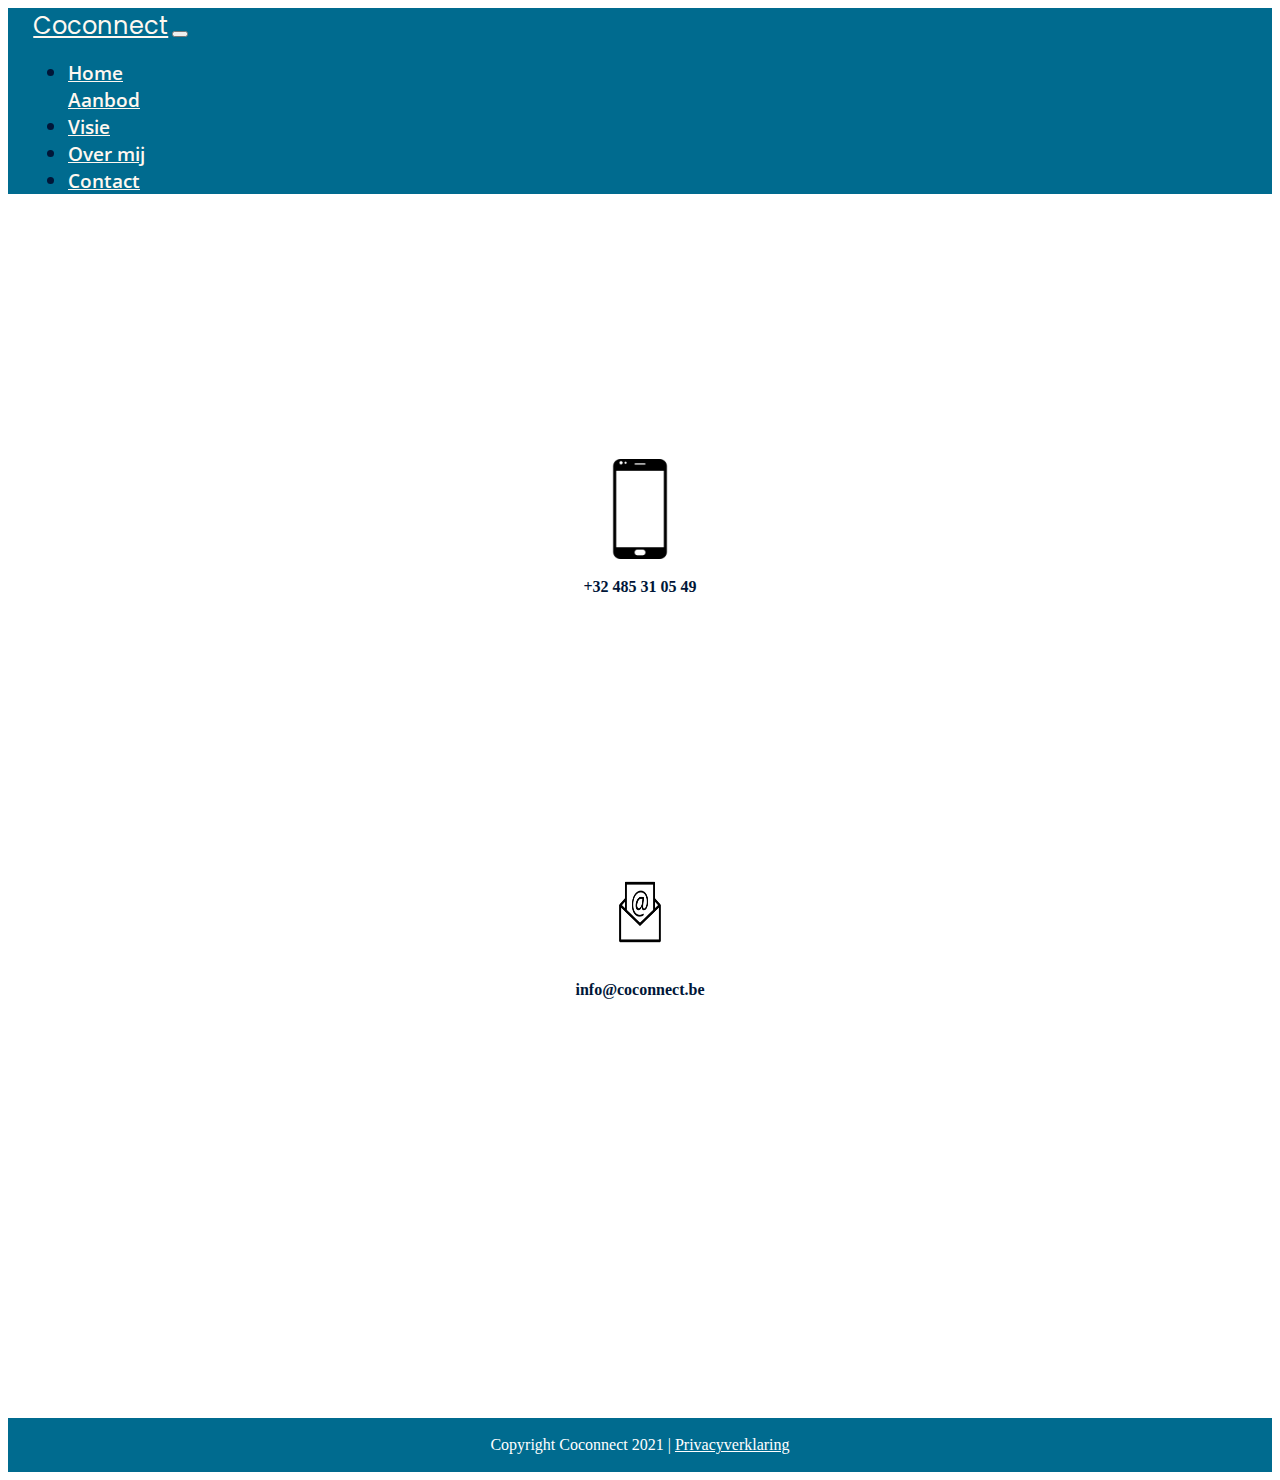
<file: contact.html>
<!doctype html>
<html lang="en">

<head>
    <!-- Required meta tags -->
    <meta charset="utf-8">
    <meta name="viewport" content="width=device-width, initial-scale=1">
    <link rel="preconnect" href="https://fonts.googleapis.com">
    <link rel="preconnect" href="https://fonts.gstatic.com" crossorigin>
    <link rel='shortcut icon' type='image/x-icon' href='images/favicon.ico'/>
    <link
        href="https://fonts.googleapis.com/css2?family=Open+Sans:wght@400;600&family=Poppins:wght@400;600;700&display=swap"
        rel="stylesheet">
    <!-- Bootstrap CSS -->
    <link href="https://cdn.jsdelivr.net/npm/bootstrap@5.0.2/dist/css/bootstrap.min.css" rel="stylesheet"
        integrity="sha384-EVSTQN3/azprG1Anm3QDgpJLIm9Nao0Yz1ztcQTwFspd3yD65VohhpuuCOmLASjC" crossorigin="anonymous">
    <link rel="stylesheet" href="css/styles.css" />
    <title>Coconnect</title>
</head>

<body class="contact-body">
    <nav class="navbar navbar-light navbar-expand-lg nav" id="navbar">
        <!--<a class="navbar-brand" href="#"><img alt="Coconnect" src="images/logo.png" class="logo" /></a>-->
        <a class="navbar-brand" id="coconnect-brand" href="#">Coconnect</a>
        <button class="navbar-toggler" type="button" data-bs-toggle="collapse" data-bs-target="#navbarSupportedContent"
            aria-controls="navbarSupportedContent" aria-expanded="false" aria-label="Toggle navigation">
            <span class="navbar-toggler-icon"></span>
        </button>
        <div class="collapse navbar-collapse" id="navbarSupportedContent">
            <ul class="navbar-nav ms-auto">
                <li class="nav-item"><a class="nav-link" href="index.html">Home</a></li>
                <!-- Make the "aanbod" element a dropdown-->
                <div class="nav-item dropdown">
                    <a class="nav-link dropdown-toggle" href="#" id="navbarDropdown" role="button"
                        data-bs-toggle="dropdown" aria-haspopup="true" aria-expanded="false">
                        Aanbod
                    </a>
                    <div class="dropdown-menu" id="dropdown-menu" aria-labelledby="navbarDropdown">
                        <a class="dropdown-item" href="EMDR.html">EMDR</a>
                        <a class="dropdown-item" href="stress.html">Stress/burnout coaching</a>
                        <a class="dropdown-item" href="gebeurtenis.html">Opvang bij ingrijpende gebeurtenissen</a>
                        <a class="dropdown-item" href="relatietherapie.html">Relatietherapie</a>
                    </div>
                </div>
                <li class="nav-item"><a class="nav-link" href="visie.html">Visie</a></li>
                <li class="nav-item"><a class="nav-link" href="over-mij.html">Over mij</a></li>
                <li class="nav-item"><a class="nav-link" href="contact.html">Contact</a></li>
            </ul>
        </div>
    </nav>

    <div class="container-fluid contact x-contact">
        <div class="row x-contact">
            <div class="col-lg-6 main-col">
                <div class="row contact-row">
                    <div class="col-6 contact-section">
                        <img class="contact-icon" alt="" src="images/65680.png">
                        <h4><span class="rev phone"> </span></h4>
                    </div>
                    <div class="col-6 contact-section">
                        <img class="contact-icon" alt="" src="images/Mail-icon-by-ahlangraphic-11-580x386-removebg-preview.png">
                        <h4><span class="rev email">o</span></h4>
                    </div>
                </div>
            </div>
            <div class="col-lg-6 main-col">
                <iframe id="map" src="https://www.google.com/maps/embed?pb=!1m18!1m12!1m3!1d2516.8249856478283!2d4.95942151571409!3d50.88994947953846!2m3!1f0!2f0!3f0!3m2!1i1024!2i768!4f13.1!3m3!1m2!1s0x47c16a66ec8e09e3%3A0xc38cf82c1e9fbf02!2sDorpsstraat%2078%2C%203381%20Glabbeek!5e0!3m2!1snl!2sbe!4v1606561008570!5m2!1snl!2sbe" width="600" height="450" frameborder="0" style="border:0;" allowfullscreen="" aria-hidden="false" tabindex="0" controls=""></iframe>
            </div>
        </div>
    </div>

    <footer>
        <p class="text">
            Copyright Coconnect 2021 | <a id="privacy" href="Privacyverklaring.pdf">Privacyverklaring</a>
        </p>
    </footer>

    <script src="https://cdn.jsdelivr.net/npm/bootstrap@5.0.2/dist/js/bootstrap.bundle.min.js"
        integrity="sha384-MrcW6ZMFYlzcLA8Nl+NtUVF0sA7MsXsP1UyJoMp4YLEuNSfAP+JcXn/tWtIaxVXM"
        crossorigin="anonymous"></script>
</body>

</html>
</file>
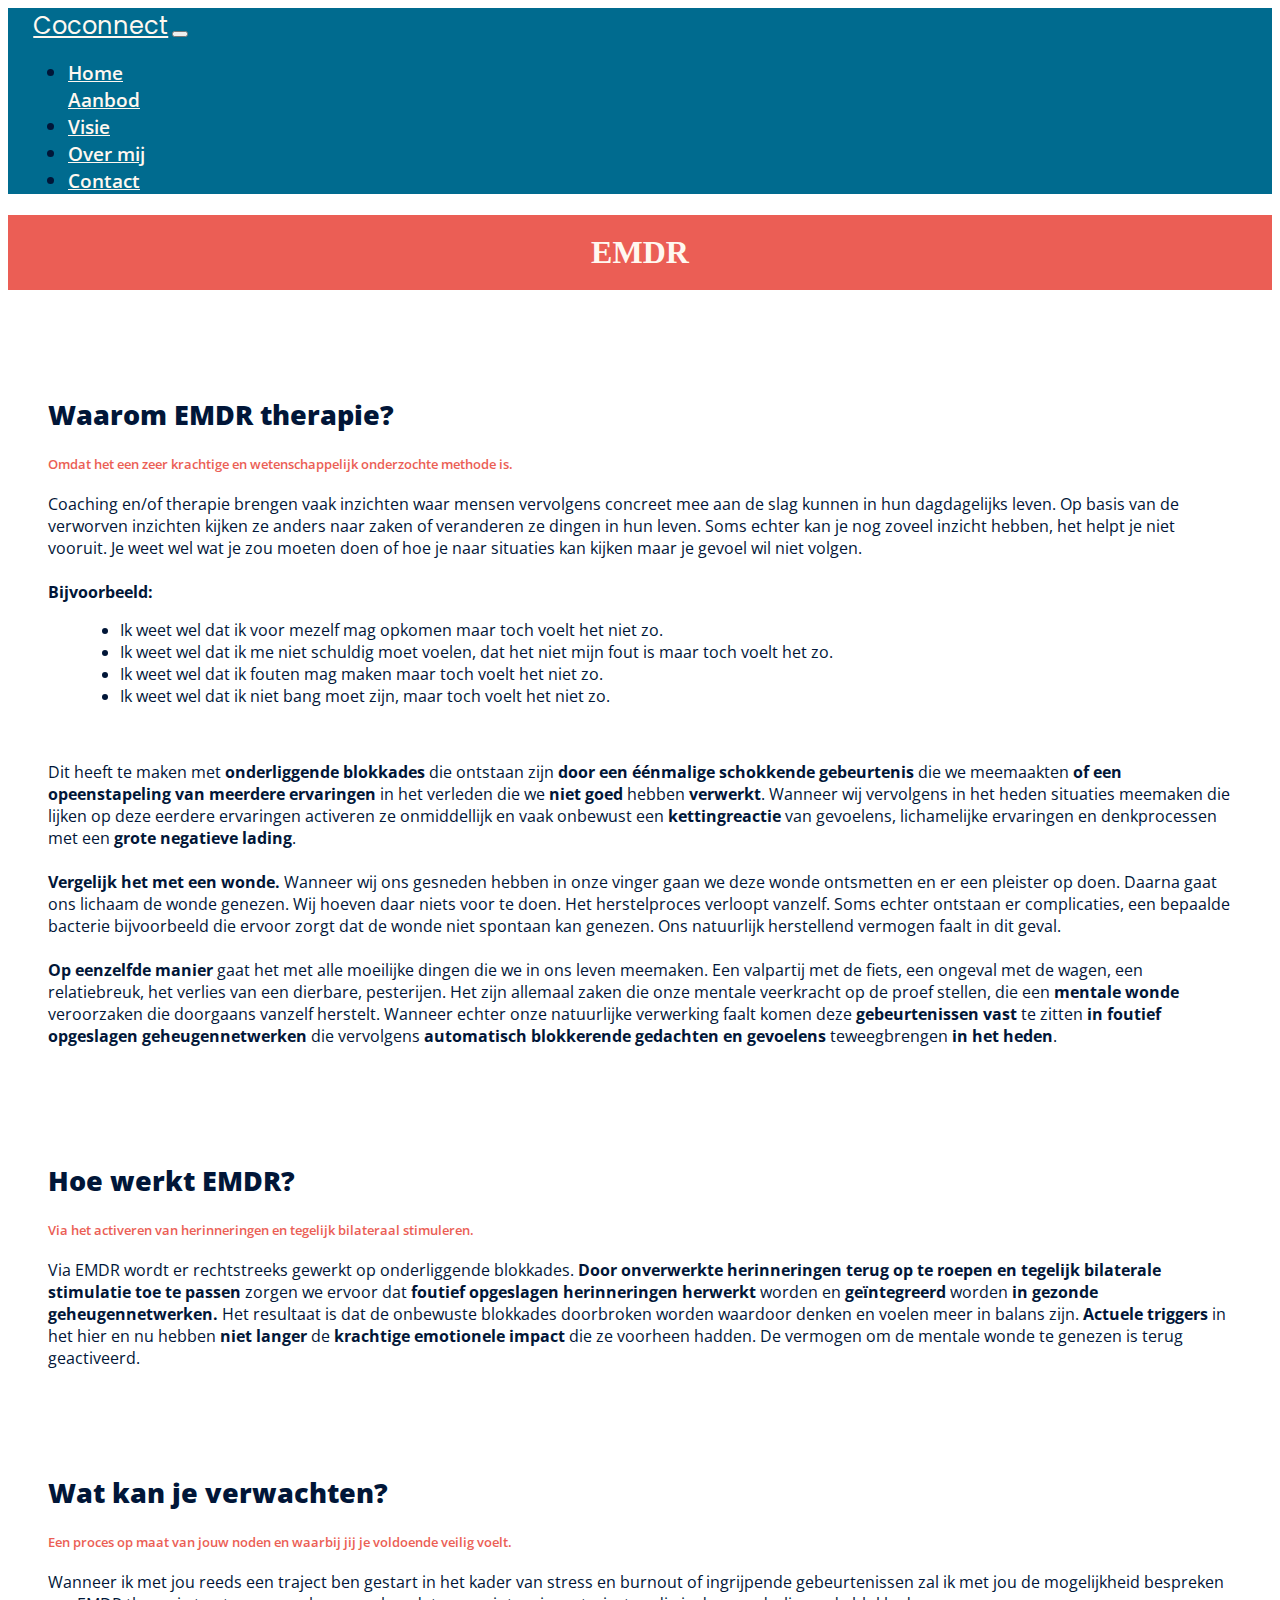
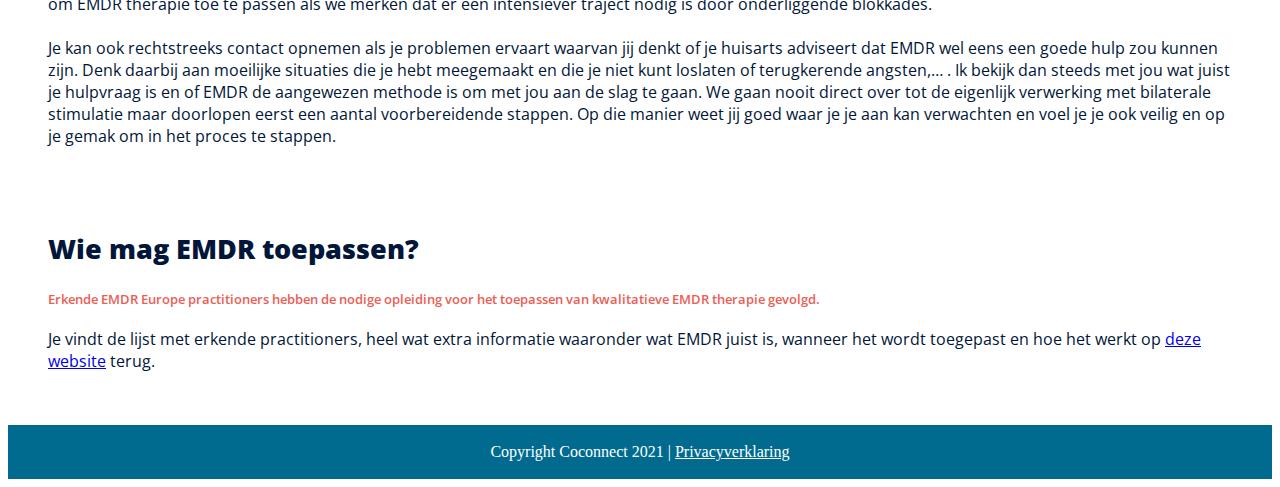
<file: EMDR.html>
<!DOCTYPE html>
<html lang="en">

<head>
    <!-- Required meta tags -->
    <meta charset="utf-8" />
    <meta name="viewport" content="width=device-width, initial-scale=1" />
    <link rel="preconnect" href="https://fonts.googleapis.com" />
    <link rel="preconnect" href="https://fonts.gstatic.com" crossorigin />
    <link rel='shortcut icon' type='image/x-icon' href='images/favicon.ico' />
    <link
        href="https://fonts.googleapis.com/css2?family=Open+Sans:wght@400;600&family=Poppins:wght@400;600;700&display=swap"
        rel="stylesheet" />
    <!-- Bootstrap CSS -->
    <link href="https://cdn.jsdelivr.net/npm/bootstrap@5.0.2/dist/css/bootstrap.min.css" rel="stylesheet"
        integrity="sha384-EVSTQN3/azprG1Anm3QDgpJLIm9Nao0Yz1ztcQTwFspd3yD65VohhpuuCOmLASjC" crossorigin="anonymous" />
    <link rel="stylesheet" href="css/styles.css" />
    <title>Coconnect</title>
</head>

<body class="contact-body">
    <nav class="navbar navbar-light navbar-expand-lg nav" id="navbar">
        <!--<a class="navbar-brand" href="#"><img alt="Coconnect" src="images/logo.png" class="logo" /></a>-->
        <a class="navbar-brand" id="coconnect-brand" href="#">Coconnect</a>
        <button class="navbar-toggler" type="button" data-bs-toggle="collapse" data-bs-target="#navbarSupportedContent"
            aria-controls="navbarSupportedContent" aria-expanded="false" aria-label="Toggle navigation">
            <span class="navbar-toggler-icon"></span>
        </button>
        <div class="collapse navbar-collapse" id="navbarSupportedContent">
            <ul class="navbar-nav ms-auto">
                <li class="nav-item"><a class="nav-link" href="index.html">Home</a></li>
                <!-- Make the "aanbod" element a dropdown-->
                <div class="nav-item dropdown">
                    <a  class="nav-link dropdown-toggle" href="#" id="navbarDropdown" role="button"
                        data-bs-toggle="dropdown" aria-haspopup="true" aria-expanded="false">
                        Aanbod
                    </a>
                    <div class="dropdown-menu" id="dropdown-menu" aria-labelledby="navbarDropdown">
                        <a class="dropdown-item" href="EMDR.html">EMDR</a>
                        <a class="dropdown-item" href="stress.html">Stress/burnout coaching</a>
                        <a class="dropdown-item" href="gebeurtenis.html">Opvang bij ingrijpende gebeurtenissen</a>
                        <a class="dropdown-item" href="relatietherapie.html">Relatietherapie</a>
                    </div>
                </div>
                <li class="nav-item"><a class="nav-link" href="visie.html">Visie</a></li>
                <li class="nav-item"><a class="nav-link" href="over-mij.html">Over mij</a></li>
                <li class="nav-item"><a class="nav-link" href="contact.html">Contact</a></li>
            </ul>
        </div>
    </nav>

    <h1 class="header-special">EMDR</h1>

    <div class="container-fluid">
        <div class="row">
            <div class="col-md-6 main-relatietherapie">
                <h2><strong>Waarom EMDR therapie?</strong></h2>
                <h5>
                    Omdat het een zeer krachtige en wetenschappelijk onderzochte methode is.
                </h5>
                <p>
                    Coaching en/of therapie brengen vaak inzichten waar mensen vervolgens concreet mee aan de slag
                    kunnen in hun dagdagelijks leven. Op basis van de verworven inzichten kijken ze anders naar zaken of
                    veranderen ze dingen in hun leven. Soms echter kan je nog zoveel inzicht hebben, het helpt je niet
                    vooruit. Je weet wel wat je zou moeten doen of hoe je naar situaties kan kijken maar je gevoel wil
                    niet volgen.<br><br>
                    <b>Bijvoorbeeld:</b><br>
                <ul>
                    <li>Ik weet wel dat ik voor mezelf mag opkomen maar toch voelt het niet zo.<br></li>
                    <li>Ik weet wel dat ik me niet schuldig moet voelen, dat het niet mijn fout is maar toch voelt het
                        zo.<br></li>
                    <li>Ik weet wel dat ik fouten mag maken maar toch voelt het niet zo.<br></li>
                    <li>Ik weet wel dat ik niet bang moet zijn, maar toch voelt het niet zo.<br></li>
                </ul>
                </p>
                <br>
                <p>
                    Dit heeft te maken met <b>onderliggende blokkades</b> die ontstaan zijn <b>door een éénmalige
                        schokkende
                        gebeurtenis</b> die we meemaakten <b>of een opeenstapeling van meerdere ervaringen</b> in het
                    verleden die we <b>niet
                        goed</b> hebben <b>verwerkt</b>. Wanneer wij vervolgens in het heden situaties meemaken die
                    lijken op deze eerdere
                    ervaringen activeren ze onmiddellijk en vaak onbewust een <b>kettingreactie</b> van gevoelens,
                    lichamelijke
                    ervaringen en denkprocessen met een <b>grote negatieve lading</b>.<br><br>
                    <b>Vergelijk het met een wonde.</b> Wanneer wij ons gesneden hebben in onze vinger gaan we deze
                    wonde
                    ontsmetten en er een pleister op doen. Daarna gaat ons lichaam de wonde genezen. Wij hoeven daar
                    niets
                    voor te doen. Het herstelproces verloopt vanzelf. Soms echter ontstaan er complicaties, een bepaalde
                    bacterie bijvoorbeeld die ervoor zorgt dat de wonde niet spontaan kan genezen. Ons natuurlijk
                    herstellend vermogen faalt in dit geval.<br><br>
                    <b>Op eenzelfde manier</b> gaat het met alle moeilijke dingen die we in ons leven meemaken. Een
                    valpartij met
                    de fiets, een ongeval met de wagen, een relatiebreuk, het verlies van een dierbare, pesterijen. Het
                    zijn
                    allemaal zaken die onze mentale veerkracht op de proef stellen, die een <b>mentale wonde</b>
                    veroorzaken die
                    doorgaans vanzelf herstelt. Wanneer echter onze natuurlijke verwerking faalt komen deze
                    <b>gebeurtenissen
                        vast</b> te zitten <b>in foutief opgeslagen geheugennetwerken</b> die vervolgens <b>automatisch
                        blokkerende gedachten
                        en gevoelens</b> teweegbrengen <b>in het heden</b>.

                </p>
            </div>

            <div class="col-md-6 main-relatietherapie">
                <h2><strong>Hoe werkt EMDR?</strong></h2>
                <h5>Via het activeren van herinneringen en tegelijk bilateraal stimuleren.</h5>
                <p>
                    Via EMDR wordt er rechtstreeks gewerkt op onderliggende blokkades. <b>Door onverwerkte herinneringen
                        terug op te roepen en tegelijk bilaterale stimulatie toe te passen</b> zorgen we ervoor dat
                    <b>foutief
                        opgeslagen herinneringen herwerkt</b> worden en <b>geïntegreerd</b> worden <b>in gezonde
                        geheugennetwerken.</b> Het
                    resultaat is dat de onbewuste blokkades doorbroken worden waardoor denken en voelen meer in balans
                    zijn. <b>Actuele triggers</b> in het hier en nu hebben <b>niet langer</b> de <b>krachtige emotionele
                        impact</b> die ze
                    voorheen hadden. De vermogen om de mentale wonde te genezen is terug geactiveerd.
                </p>
                <br><br><br>
                <h2><strong>Wat kan je verwachten?</strong></h2>
                <h5>Een proces op maat van jouw noden en waarbij jij je voldoende veilig voelt.</h5>
                <p>
                    Wanneer ik met jou reeds een traject ben gestart in het kader van stress en burnout of ingrijpende
                    gebeurtenissen zal ik met jou de mogelijkheid bespreken om EMDR therapie toe te passen als we merken
                    dat er een intensiever traject nodig is door onderliggende blokkades.<br><br>
                    Je kan ook rechtstreeks contact opnemen als je problemen ervaart waarvan jij denkt of je huisarts
                    adviseert dat EMDR wel eens een goede hulp zou kunnen zijn. Denk daarbij aan moeilijke situaties die
                    je hebt meegemaakt en die je niet kunt loslaten of terugkerende angsten,… . Ik bekijk dan steeds met
                    jou wat juist je hulpvraag is en of EMDR de aangewezen methode is om met jou aan de slag te gaan. We
                    gaan nooit direct over tot de eigenlijk verwerking met bilaterale stimulatie maar doorlopen eerst
                    een aantal voorbereidende stappen. Op die manier weet jij goed waar je je aan kan verwachten en voel
                    je je ook veilig en op je gemak om in het proces te stappen.

                </p><br><br>
                <h2><strong>Wie mag EMDR toepassen?</strong></h2>
                <h5>
                    Erkende EMDR Europe practitioners hebben de nodige opleiding voor het toepassen van kwalitatieve EMDR therapie gevolgd.
                </h5>
                <p>
                    Je vindt de lijst met erkende practitioners, heel wat extra informatie waaronder wat EMDR juist is, wanneer het wordt toegepast en hoe het werkt op <a href="www.emdr-belgium.be">deze website</a> terug.
                </p>
            </div>
        </div>
    </div>

    <footer>
        <p class="text">
            Copyright Coconnect 2021 | <a id="privacy" href="Privacyverklaring.pdf">Privacyverklaring</a>
        </p>
    </footer>

    <script src="https://cdn.jsdelivr.net/npm/bootstrap@5.0.2/dist/js/bootstrap.bundle.min.js"
        integrity="sha384-MrcW6ZMFYlzcLA8Nl+NtUVF0sA7MsXsP1UyJoMp4YLEuNSfAP+JcXn/tWtIaxVXM"
        crossorigin="anonymous"></script>
</body>

</html>
</file>
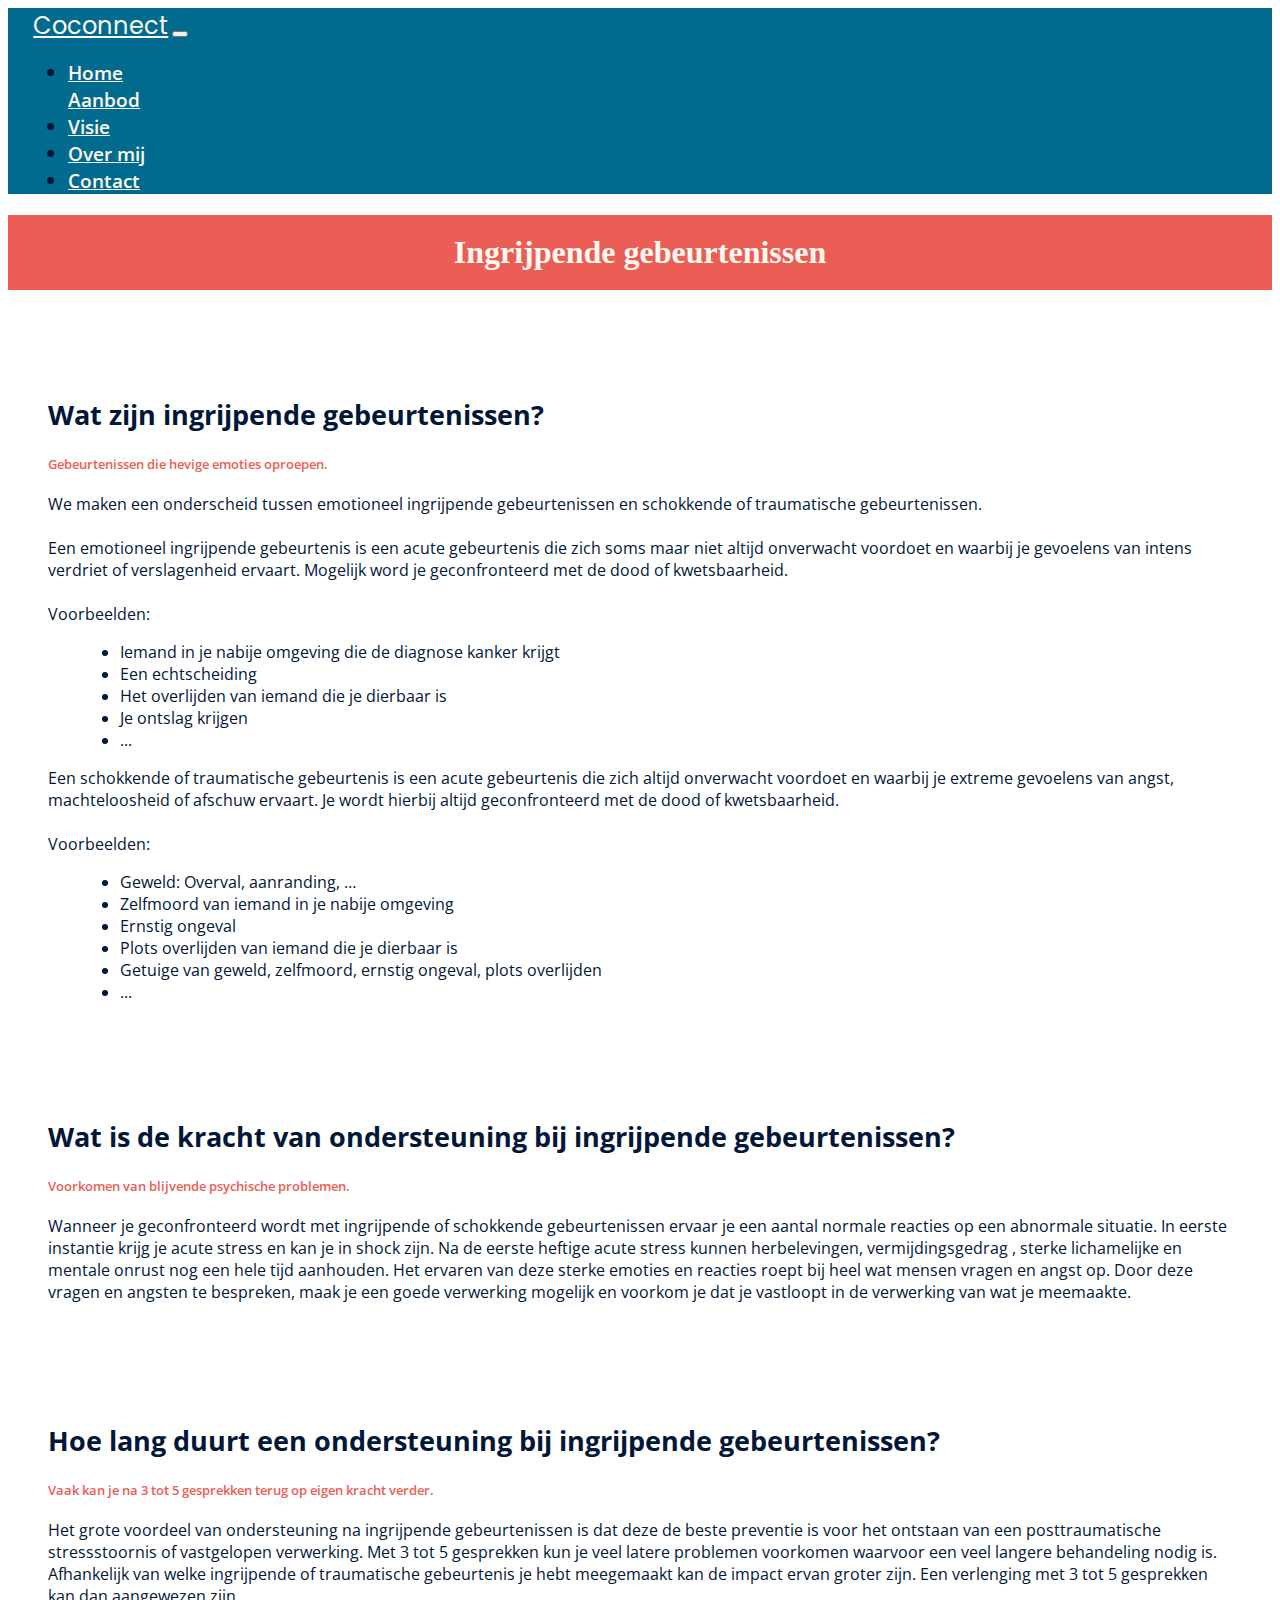
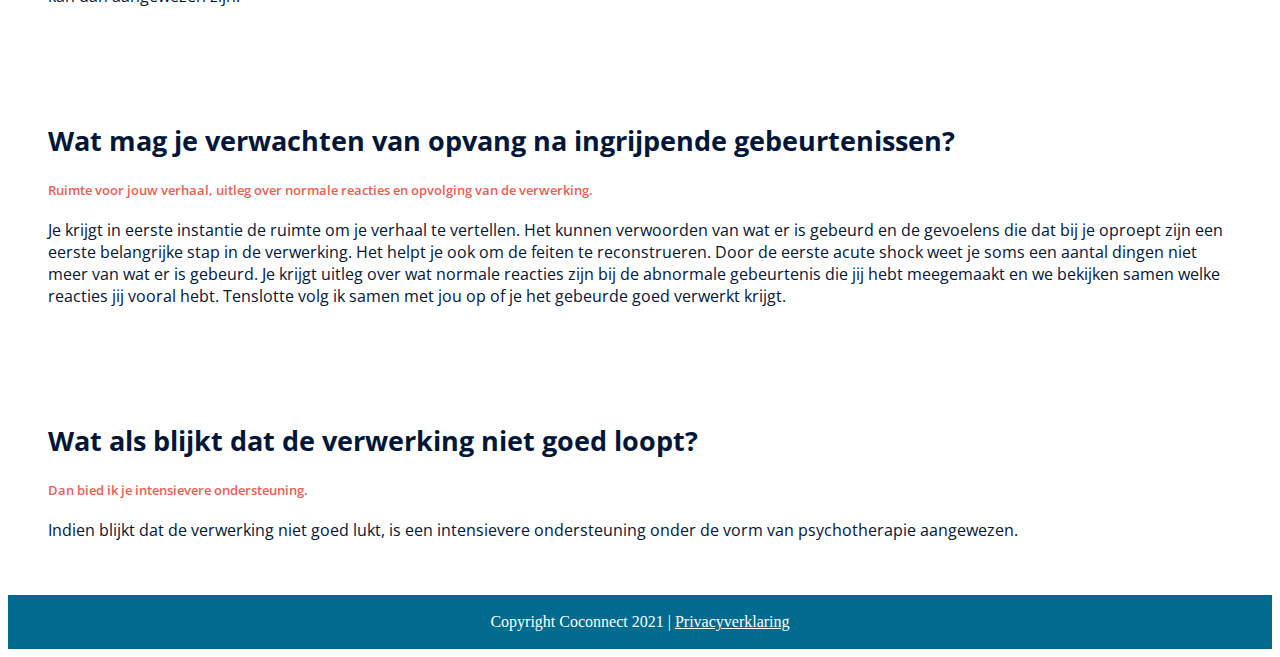
<file: gebeurtenis.html>
<!doctype html>
<html lang="en">

<head>
    <!-- Required meta tags -->
    <meta charset="utf-8">
    <meta name="viewport" content="width=device-width, initial-scale=1">
    <link rel="preconnect" href="https://fonts.googleapis.com">
    <link rel="preconnect" href="https://fonts.gstatic.com" crossorigin>
    <link
        href="https://fonts.googleapis.com/css2?family=Open+Sans:wght@400;600&family=Poppins:wght@400;600;700&display=swap"
        rel="stylesheet">
    <link rel='shortcut icon' type='image/x-icon' href='images/favicon.ico'/>
    <!-- Bootstrap CSS -->
    <link href="https://cdn.jsdelivr.net/npm/bootstrap@5.0.2/dist/css/bootstrap.min.css" rel="stylesheet"
        integrity="sha384-EVSTQN3/azprG1Anm3QDgpJLIm9Nao0Yz1ztcQTwFspd3yD65VohhpuuCOmLASjC" crossorigin="anonymous">
    <link rel="stylesheet" href="css/styles.css" />
    <title>Coconnect</title>
</head>

<body class="contact-body">
    <nav class="navbar navbar-light navbar-expand-lg nav" id="navbar">
        <!--<a class="navbar-brand" href="#"><img alt="Coconnect" src="images/logo.png" class="logo" /></a>-->
        <a class="navbar-brand" id="coconnect-brand" href="#">Coconnect</a>
        <button class="navbar-toggler" type="button" data-bs-toggle="collapse" data-bs-target="#navbarSupportedContent"
            aria-controls="navbarSupportedContent" aria-expanded="false" aria-label="Toggle navigation">
            <span class="navbar-toggler-icon"></span>
        </button>
        <div class="collapse navbar-collapse" id="navbarSupportedContent">
            <ul class="navbar-nav ms-auto">
                <li class="nav-item"><a class="nav-link" href="index.html">Home</a></li>
                <!-- Make the "aanbod" element a dropdown-->
                <div class="nav-item dropdown">
                    <a  class="nav-link dropdown-toggle" href="#" id="navbarDropdown" role="button"
                        data-bs-toggle="dropdown" aria-haspopup="true" aria-expanded="false">
                        Aanbod
                    </a>
                    <div class="dropdown-menu" id="dropdown-menu" aria-labelledby="navbarDropdown">
                        <a class="dropdown-item" href="EMDR.html">EMDR</a>
                        <a class="dropdown-item" href="stress.html">Stress/burnout coaching</a>
                        <a class="dropdown-item" href="gebeurtenis.html">Opvang bij ingrijpende gebeurtenissen</a>
                        <a class="dropdown-item" href="relatietherapie.html">Relatietherapie</a>
                    </div>
                </div>
                <li class="nav-item"><a class="nav-link" href="visie.html">Visie</a></li>
                <li class="nav-item"><a class="nav-link" href="over-mij.html">Over mij</a></li>
                <li class="nav-item"><a class="nav-link" href="contact.html">Contact</a></li>
            </ul>
        </div>
    </nav>

    <h1 class="header-special">Ingrijpende gebeurtenissen</h1>

    <div class="container-fluid">
        <div class="row">
            <div class="col-md-6 main-relatietherapie">
                <h2>Wat zijn ingrijpende gebeurtenissen?</h2>
                <h5>Gebeurtenissen die hevige emoties oproepen.</h5>
                <p>We maken een onderscheid tussen emotioneel ingrijpende gebeurtenissen en schokkende of traumatische
                    gebeurtenissen.
                    <br><br>
                    Een emotioneel ingrijpende gebeurtenis is een acute gebeurtenis die zich soms maar niet altijd
                    onverwacht voordoet en waarbij je gevoelens van intens verdriet of verslagenheid ervaart. Mogelijk
                    word je geconfronteerd met de dood of kwetsbaarheid.
                    <br><br>
                    Voorbeelden:
                <ul>
                    <li>Iemand in je nabije omgeving die de diagnose kanker krijgt</li>
                    <li>Een echtscheiding</li>
                    <li>Het overlijden van iemand die je dierbaar is</li>
                    <li>Je ontslag krijgen</li>
                    <li>...</li>
                </ul>
                Een schokkende of traumatische gebeurtenis is een acute gebeurtenis die zich altijd onverwacht voordoet
                en waarbij je extreme gevoelens van angst, machteloosheid of afschuw ervaart. Je wordt hierbij altijd
                geconfronteerd met de dood of kwetsbaarheid.
                <br><br>
                Voorbeelden:
                <ul>
                    <li>Geweld: Overval, aanranding, …</li>
                    <li>Zelfmoord van iemand in je nabije omgeving</li>
                    <li>Ernstig ongeval</li>
                    <li>Plots overlijden van iemand die je dierbaar is</li>
                    <li>Getuige van geweld, zelfmoord, ernstig ongeval, plots overlijden</li>
                    <li>...</li>
                </ul>
                </p>
            </div>
            <div class="col-md-6 main-relatietherapie">
                <div class="col-geb-1">
                    <h2>Wat is de kracht van ondersteuning bij ingrijpende gebeurtenissen?</h2>
                    <h5>Voorkomen van blijvende psychische problemen.</h5>
                    <p>Wanneer je geconfronteerd wordt met ingrijpende of schokkende gebeurtenissen ervaar je een aantal
                        normale reacties op een abnormale situatie. In eerste instantie krijg je acute stress en kan je
                        in shock zijn. Na de eerste heftige acute stress kunnen herbelevingen, vermijdingsgedrag ,
                        sterke lichamelijke en mentale onrust nog een hele tijd aanhouden. Het ervaren van deze sterke
                        emoties en reacties roept bij heel wat mensen vragen en angst op. Door deze vragen en angsten te
                        bespreken, maak je een goede verwerking mogelijk en voorkom je dat je vastloopt in de verwerking
                        van wat je meemaakte.</p>
                </div>
                <div class="col-geb-2">
                    <h2>Hoe lang duurt een ondersteuning bij ingrijpende gebeurtenissen?</h2>
                    <h5>Vaak kan je na 3 tot 5 gesprekken terug op eigen kracht verder.</h5>
                    <p>Het grote voordeel van ondersteuning na ingrijpende gebeurtenissen is dat deze de beste preventie
                        is voor het ontstaan van een posttraumatische stressstoornis of vastgelopen verwerking. Met 3
                        tot 5 gesprekken kun je veel latere problemen voorkomen waarvoor een veel langere behandeling
                        nodig is. Afhankelijk van welke ingrijpende of traumatische gebeurtenis je hebt meegemaakt kan
                        de impact ervan groter zijn. Een verlenging met 3 tot 5 gesprekken kan dan aangewezen zijn.</p>
                </div>
            </div>
        </div>
        <div class="row">
            <div class="col-md-6 main-relatietherapie">
                <h2>Wat mag je verwachten van opvang na ingrijpende gebeurtenissen?</h2>
                <h5>Ruimte voor jouw verhaal, uitleg over normale reacties en opvolging van de verwerking.</h5>
                <p>Je krijgt in eerste instantie de ruimte om je verhaal te vertellen. Het kunnen verwoorden van wat er
                    is gebeurd en de gevoelens die dat bij je oproept zijn een eerste belangrijke stap in de verwerking.
                    Het helpt je ook om de feiten te reconstrueren. Door de eerste acute shock weet je soms een aantal
                    dingen niet meer van wat er is gebeurd. Je krijgt uitleg over wat normale reacties zijn bij de
                    abnormale gebeurtenis die jij hebt meegemaakt en we bekijken samen welke reacties jij vooral hebt.
                    Tenslotte volg ik samen met jou op of je het gebeurde goed verwerkt krijgt.</p>
            </div>
            <div class="col-md-6 main-relatietherapie">
                <h2>Wat als blijkt dat de verwerking niet goed loopt?</h2>
                <h5>Dan bied ik je intensievere ondersteuning.</h5>
                <p>Indien blijkt dat de verwerking niet goed lukt, is een intensievere ondersteuning onder de vorm van
                    psychotherapie aangewezen.</p>
            </div>
        </div>
    </div>

    <footer>
        <p class="text">
            Copyright Coconnect 2021 | <a id="privacy" href="Privacyverklaring.pdf">Privacyverklaring</a>
        </p>
    </footer>

    <script src="https://cdn.jsdelivr.net/npm/bootstrap@5.0.2/dist/js/bootstrap.bundle.min.js"
        integrity="sha384-MrcW6ZMFYlzcLA8Nl+NtUVF0sA7MsXsP1UyJoMp4YLEuNSfAP+JcXn/tWtIaxVXM"
        crossorigin="anonymous"></script>
</body>

</html>
</file>
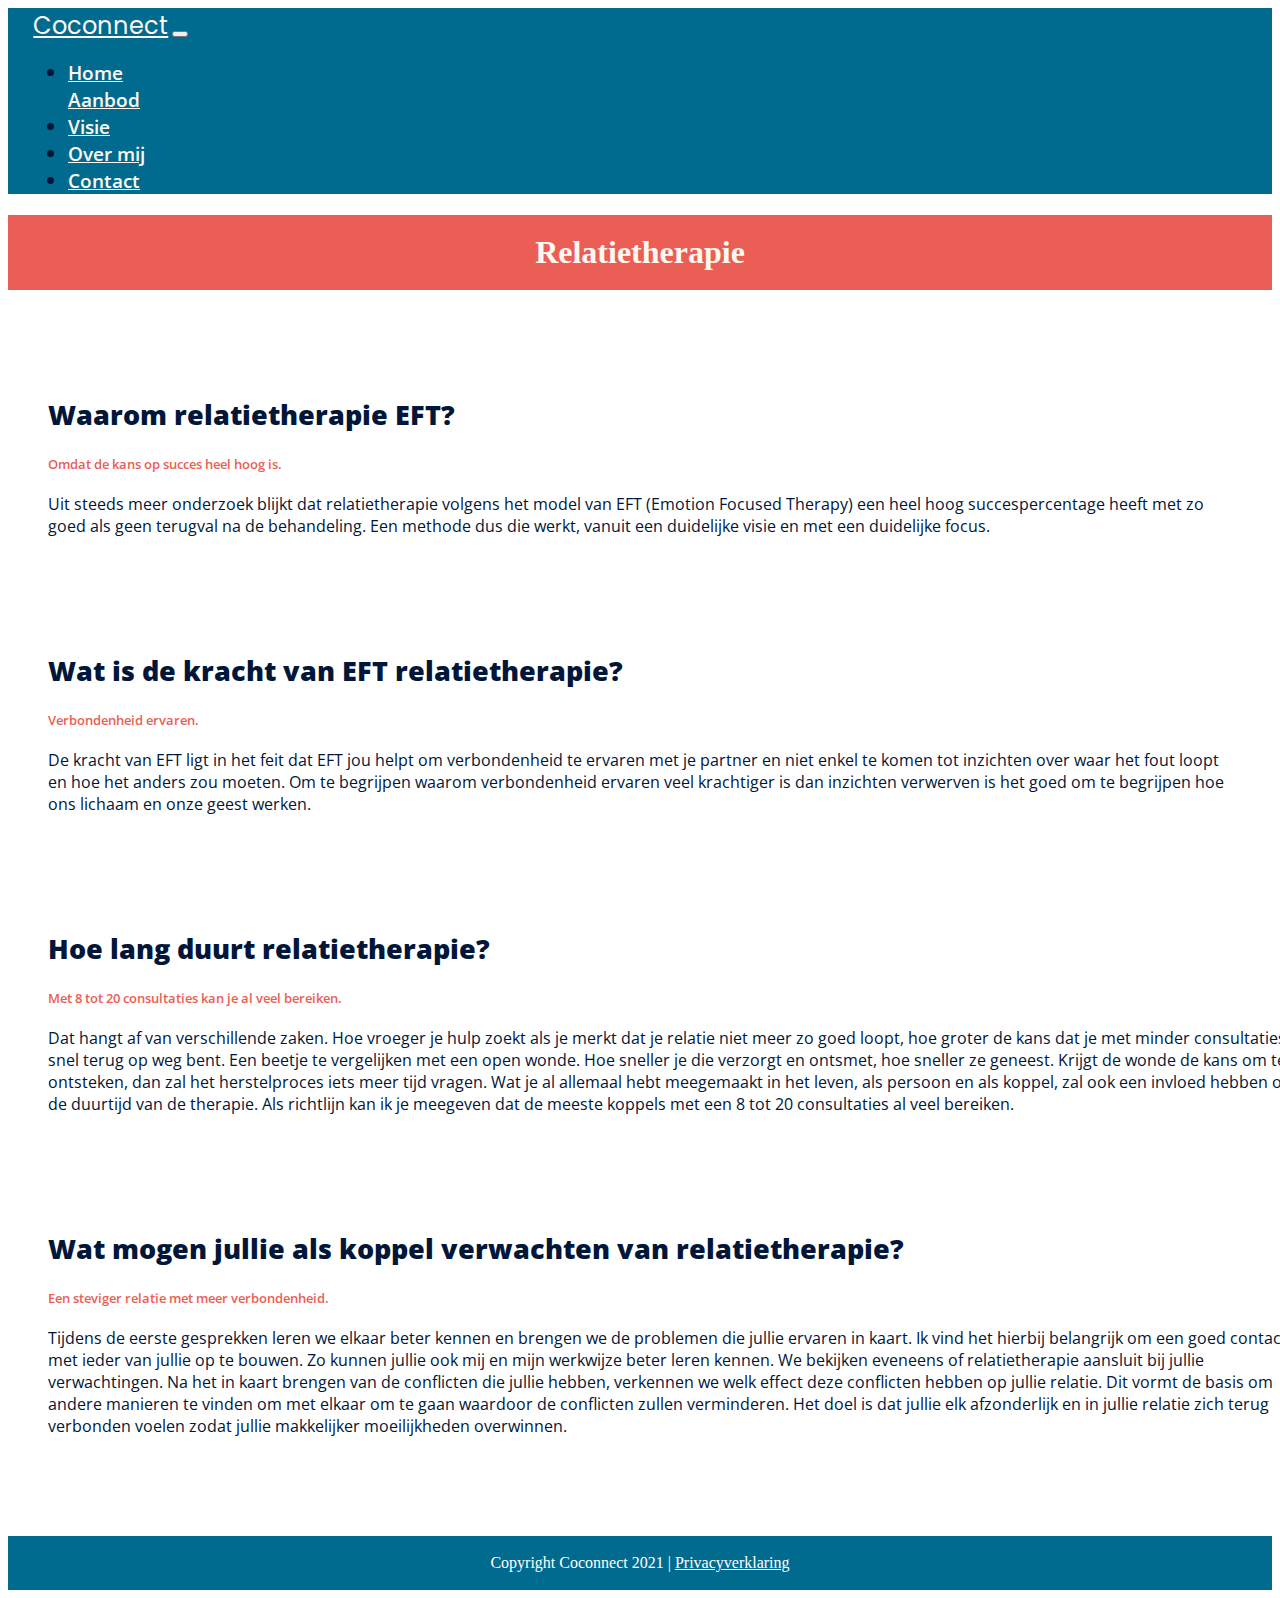
<file: relatietherapie.html>
<!DOCTYPE html>
<html lang="en">
  <head>
    <!-- Required meta tags -->
    <meta charset="utf-8" />
    <meta name="viewport" content="width=device-width, initial-scale=1" />
    <link rel="preconnect" href="https://fonts.googleapis.com" />
    <link rel="preconnect" href="https://fonts.gstatic.com" crossorigin />
    <link rel='shortcut icon' type='image/x-icon' href='images/favicon.ico'/>
    <link
      href="https://fonts.googleapis.com/css2?family=Open+Sans:wght@400;600&family=Poppins:wght@400;600;700&display=swap"
      rel="stylesheet"
    />
    <!-- Bootstrap CSS -->
    <link
      href="https://cdn.jsdelivr.net/npm/bootstrap@5.0.2/dist/css/bootstrap.min.css"
      rel="stylesheet"
      integrity="sha384-EVSTQN3/azprG1Anm3QDgpJLIm9Nao0Yz1ztcQTwFspd3yD65VohhpuuCOmLASjC"
      crossorigin="anonymous"
    />
    <link rel="stylesheet" href="css/styles.css" />
    <title>Coconnect</title>
  </head>

  <body class="contact-body">
    <nav class="navbar navbar-light navbar-expand-lg nav" id="navbar">
      <!--<a class="navbar-brand" href="#"><img alt="Coconnect" src="images/logo.png" class="logo" /></a>-->
      <a class="navbar-brand" id="coconnect-brand" href="#">Coconnect</a>
      <button class="navbar-toggler" type="button" data-bs-toggle="collapse" data-bs-target="#navbarSupportedContent"
          aria-controls="navbarSupportedContent" aria-expanded="false" aria-label="Toggle navigation">
          <span class="navbar-toggler-icon"></span>
      </button>
      <div class="collapse navbar-collapse" id="navbarSupportedContent">
          <ul class="navbar-nav ms-auto">
              <li class="nav-item"><a class="nav-link" href="index.html">Home</a></li>
              <!-- Make the "aanbod" element a dropdown-->
              <div class="nav-item dropdown">
                  <a  class="nav-link dropdown-toggle" href="#" id="navbarDropdown" role="button"
                      data-bs-toggle="dropdown" aria-haspopup="true" aria-expanded="false">
                      Aanbod
                  </a>
                  <div class="dropdown-menu" id="dropdown-menu" aria-labelledby="navbarDropdown">
                      <a class="dropdown-item" href="EMDR.html">EMDR</a>
                      <a class="dropdown-item" href="stress.html">Stress/burnout coaching</a>
                      <a class="dropdown-item" href="gebeurtenis.html">Opvang bij ingrijpende gebeurtenissen</a>
                      <a class="dropdown-item" href="relatietherapie.html">Relatietherapie</a>
                  </div>
              </div>
              <li class="nav-item"><a class="nav-link" href="visie.html">Visie</a></li>
              <li class="nav-item"><a class="nav-link" href="over-mij.html">Over mij</a></li>
              <li class="nav-item"><a class="nav-link" href="contact.html">Contact</a></li>
          </ul>
      </div>
  </nav>
    <h1 class="header-special">Relatietherapie</h1>
    <div class="container-fluid">
      <div class="row">
        <div class="col-md-6 main-relatietherapie">
          <h2><strong>Waarom relatietherapie EFT?</strong></h2>
          <h5>Omdat de kans op succes heel hoog is.</h5>
          <p>
            Uit steeds meer onderzoek blijkt dat relatietherapie volgens het
            model van EFT (Emotion Focused Therapy) een heel hoog
            succespercentage heeft met zo goed als geen terugval na de
            behandeling. Een methode dus die werkt, vanuit een duidelijke visie
            en met een duidelijke focus.
          </p>
        </div>
        <div class="col-md-6 main-relatietherapie">
          <h2><strong>Wat is de kracht van EFT relatietherapie?</strong></h2>
          <h5>Verbondenheid ervaren.</h5>
          <p>
            De kracht van EFT ligt in het feit dat EFT jou helpt om
            verbondenheid te ervaren met je partner en niet enkel te komen tot
            inzichten over waar het fout loopt en hoe het anders zou moeten. Om
            te begrijpen waarom verbondenheid ervaren veel krachtiger is dan
            inzichten verwerven is het goed om te begrijpen hoe ons lichaam en
            onze geest werken.
          </p>
        </div>
      </div>
      <div class="row">
      <div class="row main-relatietherapie">
        <h2><strong>Hoe lang duurt relatietherapie?</strong></h2>
        <h5>Met 8 tot 20 consultaties kan je al veel bereiken.</h5>
        <p>
          Dat hangt af van verschillende zaken. Hoe vroeger je hulp zoekt als je
          merkt dat je relatie niet meer zo goed loopt, hoe groter de kans dat
          je met minder consultaties al snel terug op weg bent. Een beetje te
          vergelijken met een open wonde. Hoe sneller je die verzorgt en
          ontsmet, hoe sneller ze geneest. Krijgt de wonde de kans om te
          ontsteken, dan zal het herstelproces iets meer tijd vragen. Wat je al
          allemaal hebt meegemaakt in het leven, als persoon en als koppel, zal
          ook een invloed hebben op de duurtijd van de therapie. Als richtlijn
          kan ik je meegeven dat de meeste koppels met een 8 tot 20 consultaties
          al veel bereiken.
        </p></div>
      </div>
      <div class="row">
      <div class="row main-relatietherapie">
        <h2>
          <strong
            >Wat mogen jullie als koppel verwachten van relatietherapie?</strong
          >
        </h2>
        <h5>Een steviger relatie met meer verbondenheid.</h5>
        <p>
          Tijdens de eerste gesprekken leren we elkaar beter kennen en brengen
          we de problemen die jullie ervaren in kaart. Ik vind het hierbij
          belangrijk om een goed contact met ieder van jullie op te bouwen. Zo
          kunnen jullie ook mij en mijn werkwijze beter leren kennen. We
          bekijken eveneens of relatietherapie aansluit bij jullie
          verwachtingen. Na het in kaart brengen van de conflicten die jullie
          hebben, verkennen we welk effect deze conflicten hebben op jullie
          relatie. Dit vormt de basis om andere manieren te vinden om met elkaar
          om te gaan waardoor de conflicten zullen verminderen. Het doel is dat
          jullie elk afzonderlijk en in jullie relatie zich terug verbonden
          voelen zodat jullie makkelijker moeilijkheden overwinnen.
        </p></div>
      </div>
    </div>

    <footer class="special-footer">
      <p class="text">
        Copyright Coconnect 2021 | <a id="privacy" href="Privacyverklaring.pdf">Privacyverklaring</a>
      </p>
    </footer>

    <script
      src="https://cdn.jsdelivr.net/npm/bootstrap@5.0.2/dist/js/bootstrap.bundle.min.js"
      integrity="sha384-MrcW6ZMFYlzcLA8Nl+NtUVF0sA7MsXsP1UyJoMp4YLEuNSfAP+JcXn/tWtIaxVXM"
      crossorigin="anonymous"
    ></script>
  </body>
</html>
</file>
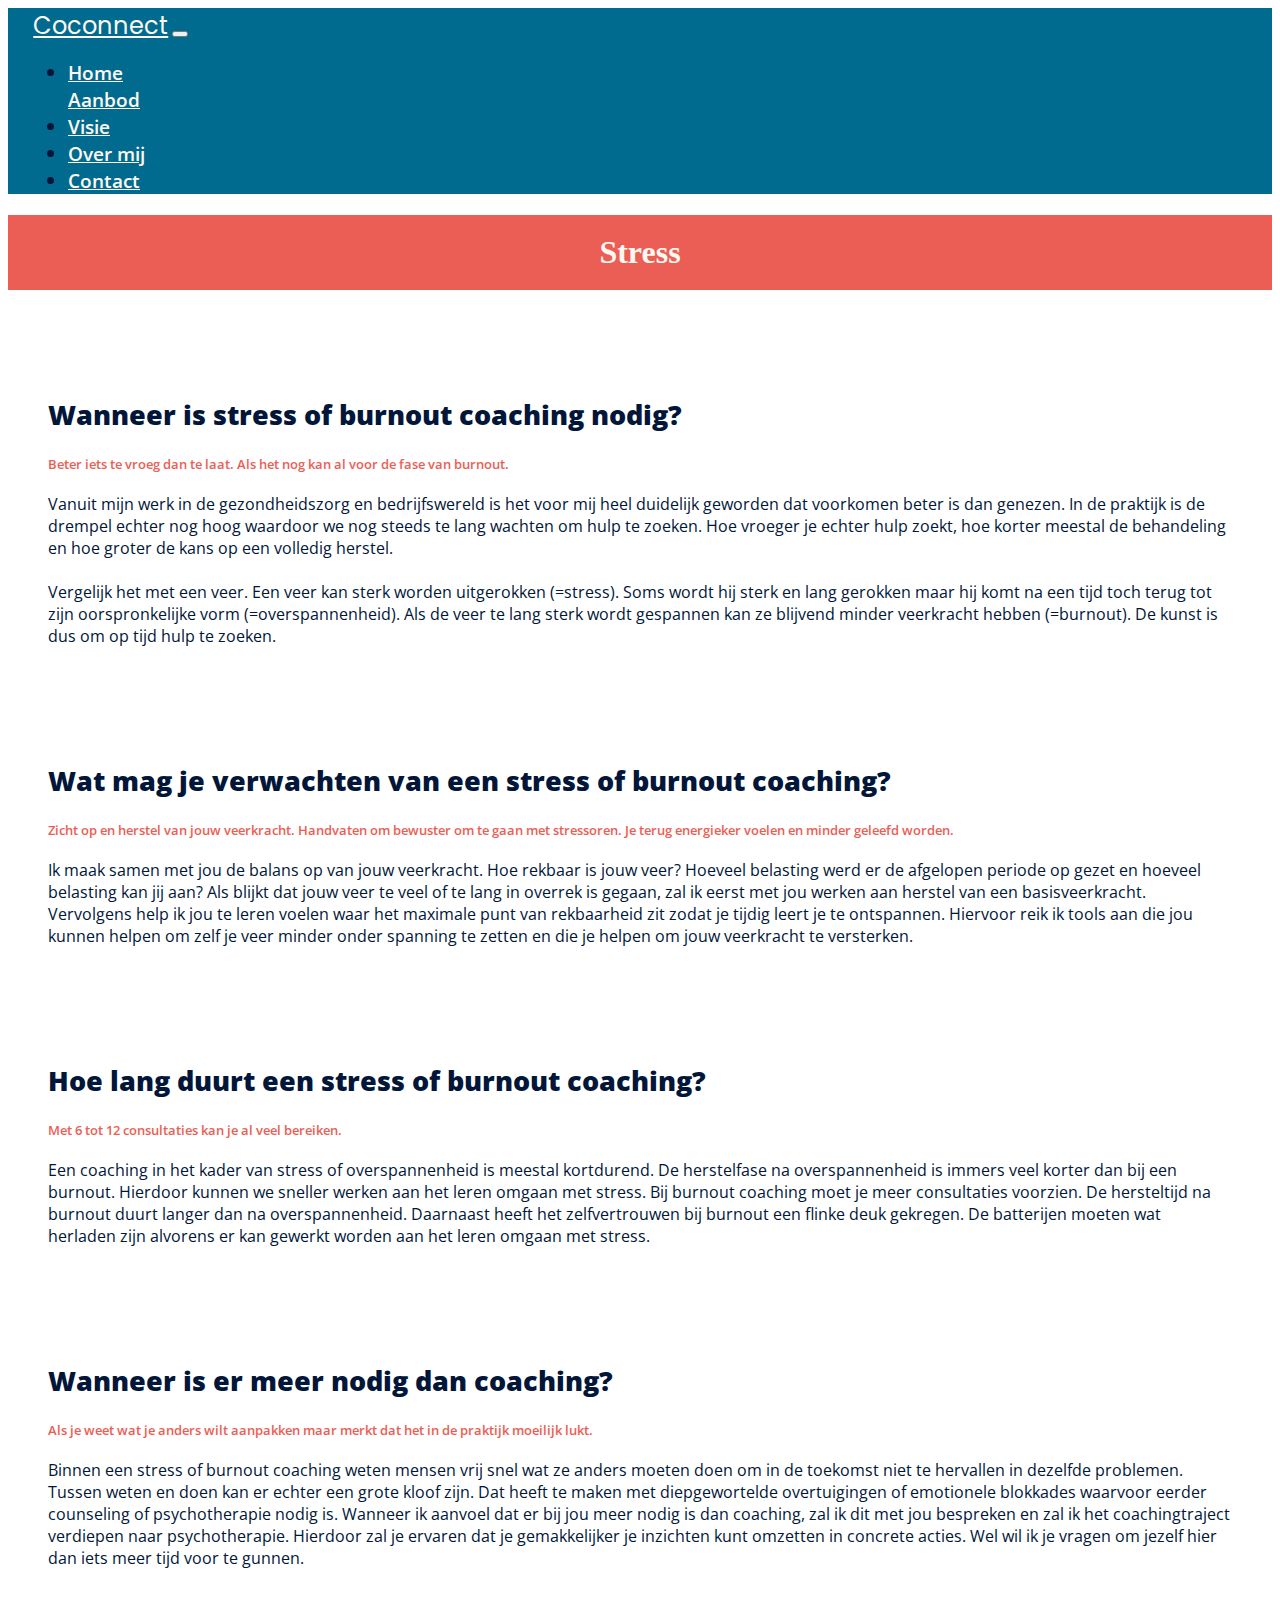
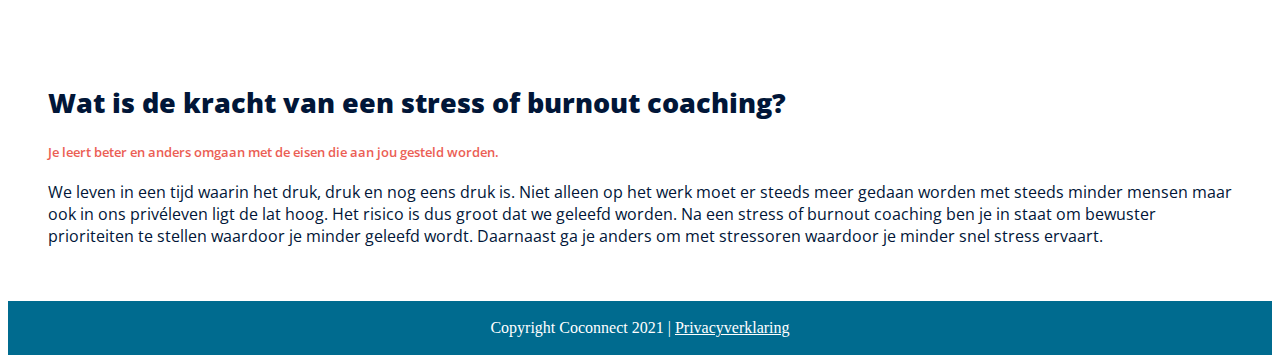
<file: stress.html>
<!DOCTYPE html>
<html lang="en">
  <head>
    <!-- Required meta tags -->
    <meta charset="utf-8" />
    <meta name="viewport" content="width=device-width, initial-scale=1" />
    <link rel="preconnect" href="https://fonts.googleapis.com" />
    <link rel="preconnect" href="https://fonts.gstatic.com" crossorigin />
    <link rel='shortcut icon' type='image/x-icon' href='images/favicon.ico'/>
    <link
      href="https://fonts.googleapis.com/css2?family=Open+Sans:wght@400;600&family=Poppins:wght@400;600;700&display=swap"
      rel="stylesheet"
    />
    <!-- Bootstrap CSS -->
    <link
      href="https://cdn.jsdelivr.net/npm/bootstrap@5.0.2/dist/css/bootstrap.min.css"
      rel="stylesheet"
      integrity="sha384-EVSTQN3/azprG1Anm3QDgpJLIm9Nao0Yz1ztcQTwFspd3yD65VohhpuuCOmLASjC"
      crossorigin="anonymous"
    />
    <link rel="stylesheet" href="css/styles.css" />
    <title>Coconnect</title>
  </head>

  <body class="contact-body">
    <nav class="navbar navbar-light navbar-expand-lg nav" id="navbar">
      <!--<a class="navbar-brand" href="#"><img alt="Coconnect" src="images/logo.png" class="logo" /></a>-->
      <a class="navbar-brand" id="coconnect-brand" href="#">Coconnect</a>
      <button class="navbar-toggler" type="button" data-bs-toggle="collapse" data-bs-target="#navbarSupportedContent"
          aria-controls="navbarSupportedContent" aria-expanded="false" aria-label="Toggle navigation">
          <span class="navbar-toggler-icon"></span>
      </button>
      <div class="collapse navbar-collapse" id="navbarSupportedContent">
          <ul class="navbar-nav ms-auto">
              <li class="nav-item"><a class="nav-link" href="index.html">Home</a></li>
              <!-- Make the "aanbod" element a dropdown-->
              <div class="nav-item dropdown">
                  <a  class="nav-link dropdown-toggle" href="#" id="navbarDropdown" role="button"
                      data-bs-toggle="dropdown" aria-haspopup="true" aria-expanded="false">
                      Aanbod
                  </a>
                  <div class="dropdown-menu" id="dropdown-menu" aria-labelledby="navbarDropdown">
                      <a class="dropdown-item" href="EMDR.html">EMDR</a>
                      <a class="dropdown-item" href="stress.html">Stress/burnout coaching</a>
                      <a class="dropdown-item" href="gebeurtenis.html">Opvang bij ingrijpende gebeurtenissen</a>
                      <a class="dropdown-item" href="relatietherapie.html">Relatietherapie</a>
                  </div>
              </div>
              <li class="nav-item"><a class="nav-link" href="visie.html">Visie</a></li>
              <li class="nav-item"><a class="nav-link" href="over-mij.html">Over mij</a></li>
              <li class="nav-item"><a class="nav-link" href="contact.html">Contact</a></li>
          </ul>
      </div>
  </nav>

    <h1 class="header-special">Stress</h1>

    <div class="container-fluid">
      <div class="row">
        <div class="col-md-6 main-relatietherapie">
          <h2><strong>Wanneer is stress of burnout coaching nodig?</strong></h2>
          <h5>
            Beter iets te vroeg dan te laat. Als het nog kan al voor de fase van
            burnout.
          </h5>
          <p>
            Vanuit mijn werk in de gezondheidszorg en bedrijfswereld is het voor
            mij heel duidelijk geworden dat voorkomen beter is dan genezen. In
            de praktijk is de drempel echter nog hoog waardoor we nog steeds te
            lang wachten om hulp te zoeken. Hoe vroeger je echter hulp zoekt,
            hoe korter meestal de behandeling en hoe groter de kans op een
            volledig herstel.<br /><br />Vergelijk het met een veer. Een veer
            kan sterk worden uitgerokken (=stress). Soms wordt hij sterk en lang
            gerokken maar hij komt na een tijd toch terug tot zijn
            oorspronkelijke vorm (=overspannenheid). Als de veer te lang sterk
            wordt gespannen kan ze blijvend minder veerkracht hebben (=burnout).
            De kunst is dus om op tijd hulp te zoeken.
          </p>
        </div>
        <div class="col-md-6 main-relatietherapie">
          <h2><strong>Wat mag je verwachten van een stress of burnout coaching?</strong></h2>
          <h5>
            Zicht op en herstel van jouw veerkracht. Handvaten om bewuster om te
            gaan met stressoren. Je terug energieker voelen en minder geleefd
            worden.
          </h5>
          <p>
            Ik maak samen met jou de balans op van jouw veerkracht. Hoe rekbaar
            is jouw veer? Hoeveel belasting werd er de afgelopen periode op
            gezet en hoeveel belasting kan jij aan? Als blijkt dat jouw veer te
            veel of te lang in overrek is gegaan, zal ik eerst met jou werken
            aan herstel van een basisveerkracht. Vervolgens help ik jou te leren
            voelen waar het maximale punt van rekbaarheid zit zodat je tijdig
            leert je te ontspannen. Hiervoor reik ik tools aan die jou kunnen
            helpen om zelf je veer minder onder spanning te zetten en die je
            helpen om jouw veerkracht te versterken.
          </p>
        </div>
      </div>
      <div class="row">
        <div class="col-md-6 main-relatietherapie">
          <h2><strong>Hoe lang duurt een stress of burnout coaching?</strong></h2>
          <h5>Met 6 tot 12 consultaties kan je al veel bereiken.</h5>
          <p>
            Een coaching in het kader van stress of overspannenheid is meestal
            kortdurend. De herstelfase na overspannenheid is immers veel korter
            dan bij een burnout. Hierdoor kunnen we sneller werken aan het leren
            omgaan met stress. Bij burnout coaching moet je meer consultaties
            voorzien. De hersteltijd na burnout duurt langer dan na
            overspannenheid. Daarnaast heeft het zelfvertrouwen bij burnout een
            flinke deuk gekregen. De batterijen moeten wat herladen zijn
            alvorens er kan gewerkt worden aan het leren omgaan met stress.
          </p>
        </div>
        <div class="col-md-6 main-relatietherapie">
          <h2><strong>Wanneer is er meer nodig dan coaching?</strong></h2>
          <h5>
            Als je weet wat je anders wilt aanpakken maar merkt dat het in de
            praktijk moeilijk lukt.
          </h5>
          <p>
            Binnen een stress of burnout coaching weten mensen vrij snel wat ze
            anders moeten doen om in de toekomst niet te hervallen in dezelfde
            problemen. Tussen weten en doen kan er echter een grote kloof zijn.
            Dat heeft te maken met diepgewortelde overtuigingen of emotionele
            blokkades waarvoor eerder counseling of psychotherapie nodig is.
            Wanneer ik aanvoel dat er bij jou meer nodig is dan coaching, zal ik
            dit met jou bespreken en zal ik het coachingtraject verdiepen naar
            psychotherapie. Hierdoor zal je ervaren dat je gemakkelijker je
            inzichten kunt omzetten in concrete acties. Wel wil ik je vragen om
            jezelf hier dan iets meer tijd voor te gunnen.
          </p>
        </div>
      </div>
      <div class="row">
        <div class="main-relatietherapie">
            <h2><strong>Wat is de kracht van een stress of burnout coaching?</strong></h2>
            <h5>
              Je leert beter en anders omgaan met de eisen die aan jou gesteld
              worden.
            </h5>
            <p>
              We leven in een tijd waarin het druk, druk en nog eens druk is. Niet
              alleen op het werk moet er steeds meer gedaan worden met steeds
              minder mensen maar ook in ons privéleven ligt de lat hoog. Het
              risico is dus groot dat we geleefd worden. Na een stress of burnout
              coaching ben je in staat om bewuster prioriteiten te stellen
              waardoor je minder geleefd wordt. Daarnaast ga je anders om met
              stressoren waardoor je minder snel stress ervaart.
            </p>
        </div>
      </div>
    </div>

    <footer>
      <p class="text">
        Copyright Coconnect 2021 | <a id="privacy" href="Privacyverklaring.pdf">Privacyverklaring</a>
      </p>
    </footer>

    <script
      src="https://cdn.jsdelivr.net/npm/bootstrap@5.0.2/dist/js/bootstrap.bundle.min.js"
      integrity="sha384-MrcW6ZMFYlzcLA8Nl+NtUVF0sA7MsXsP1UyJoMp4YLEuNSfAP+JcXn/tWtIaxVXM"
      crossorigin="anonymous"
    ></script>
  </body>
</html>
</file>
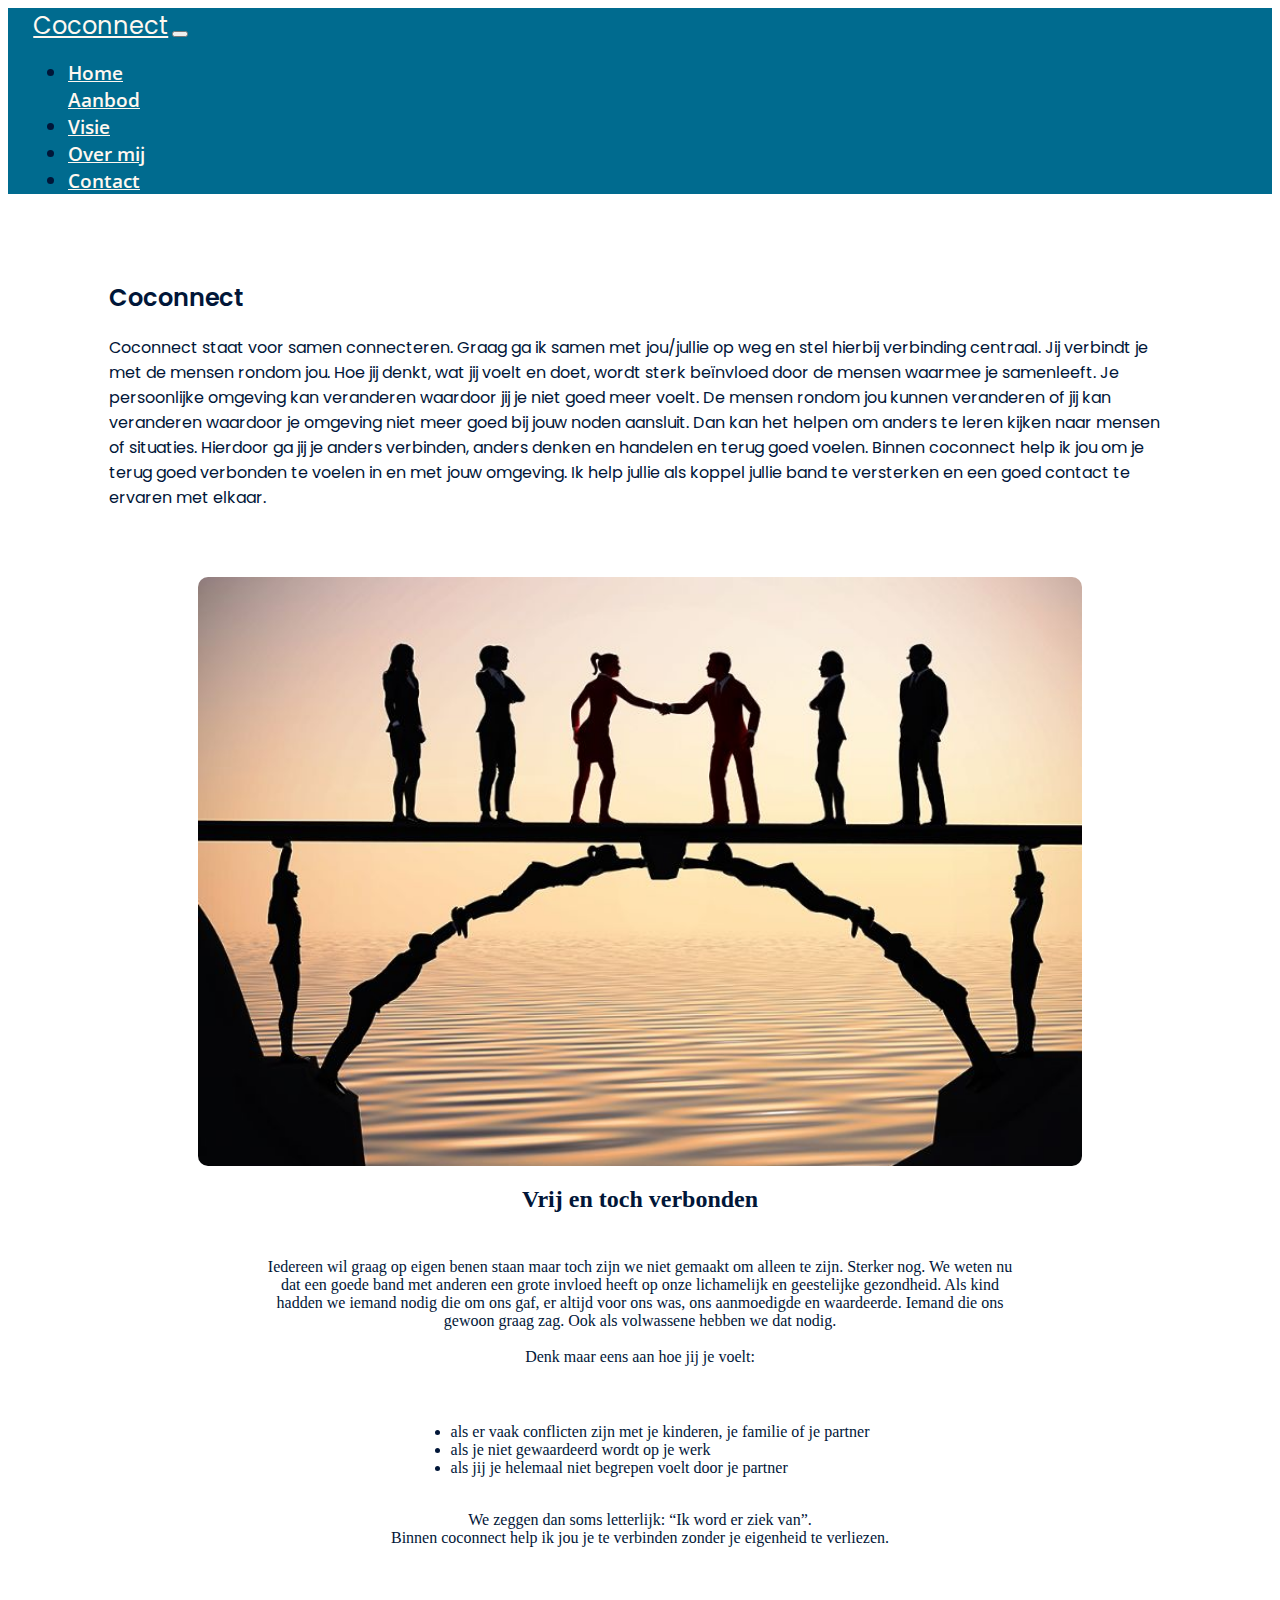
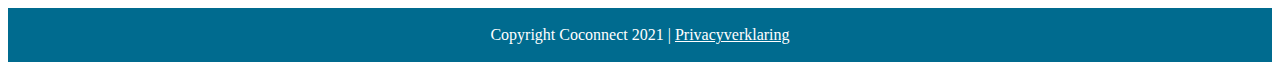
<file: visie.html>
<!DOCTYPE html>
<html lang="en">
  <head>
    <!-- Required meta tags -->
    <meta charset="utf-8" />
    <meta name="viewport" content="width=device-width, initial-scale=1" />
    <link rel="preconnect" href="https://fonts.googleapis.com" />
    <link rel="preconnect" href="https://fonts.gstatic.com" crossorigin />
    <link rel='shortcut icon' type='image/x-icon' href='images/favicon.ico'/>
    <link
      href="https://fonts.googleapis.com/css2?family=Open+Sans:wght@400;600&family=Poppins:wght@400;600;700&display=swap"
      rel="stylesheet"
    />
    <!-- Bootstrap CSS -->
    <link
      href="https://cdn.jsdelivr.net/npm/bootstrap@5.0.2/dist/css/bootstrap.min.css"
      rel="stylesheet"
      integrity="sha384-EVSTQN3/azprG1Anm3QDgpJLIm9Nao0Yz1ztcQTwFspd3yD65VohhpuuCOmLASjC"
      crossorigin="anonymous"
    />
    <link rel="stylesheet" href="css/styles.css" />
    <title>Coconnect</title>
  </head>

  <body class="contact-body">
    <nav class="navbar navbar-light navbar-expand-lg nav" id="navbar">
      <!--<a class="navbar-brand" href="#"><img alt="Coconnect" src="images/logo.png" class="logo" /></a>-->
      <a class="navbar-brand" id="coconnect-brand" href="#">Coconnect</a>
      <button class="navbar-toggler" type="button" data-bs-toggle="collapse" data-bs-target="#navbarSupportedContent"
          aria-controls="navbarSupportedContent" aria-expanded="false" aria-label="Toggle navigation">
          <span class="navbar-toggler-icon"></span>
      </button>
      <div class="collapse navbar-collapse" id="navbarSupportedContent">
          <ul class="navbar-nav ms-auto">
              <li class="nav-item"><a class="nav-link" href="index.html">Home</a></li>
              <!-- Make the "aanbod" element a dropdown-->
              <div class="nav-item dropdown">
                  <a  class="nav-link dropdown-toggle" href="#" id="navbarDropdown" role="button"
                      data-bs-toggle="dropdown" aria-haspopup="true" aria-expanded="false">
                      Aanbod
                  </a>
                  <div class="dropdown-menu" id="dropdown-menu" aria-labelledby="navbarDropdown">
                      <a class="dropdown-item" href="EMDR.html">EMDR</a>
                      <a class="dropdown-item" href="stress.html">Stress/burnout coaching</a>
                      <a class="dropdown-item" href="gebeurtenis.html">Opvang bij ingrijpende gebeurtenissen</a>
                      <a class="dropdown-item" href="relatietherapie.html">Relatietherapie</a>
                  </div>
              </div>
              <li class="nav-item"><a class="nav-link" href="visie.html">Visie</a></li>
              <li class="nav-item"><a class="nav-link" href="over-mij.html">Over mij</a></li>
              <li class="nav-item"><a class="nav-link" href="contact.html">Contact</a></li>
          </ul>
      </div>
  </nav>

    <div class="container-fluid Coconnect">
      <div class="row">
        <div class="col-lg-8 col-xl-6 coconnect-why">
          <h2>Coconnect</h2>
          <p>
            Coconnect staat voor samen connecteren. Graag ga ik samen met
            jou/jullie op weg en stel hierbij verbinding centraal. Jij verbindt
            je met de mensen rondom jou. Hoe jij denkt, wat jij voelt en doet,
            wordt sterk beïnvloed door de mensen waarmee je samenleeft. Je
            persoonlijke omgeving kan veranderen waardoor jij je niet goed meer
            voelt. De mensen rondom jou kunnen veranderen of jij kan veranderen
            waardoor je omgeving niet meer goed bij jouw noden aansluit. Dan kan
            het helpen om anders te leren kijken naar mensen of situaties.
            Hierdoor ga jij je anders verbinden, anders denken en handelen en
            terug goed voelen. Binnen coconnect help ik jou om je terug goed
            verbonden te voelen in en met jouw omgeving. Ik help jullie als
            koppel jullie band te versterken en een goed contact te ervaren met
            elkaar.
          </p>
        </div>
        <div class="col-lg-4 col-xl-6 image-col"><img class="coconnect-image" alt="" src="images/1000x667_Blog_PlacementAbroad.jpg"></div>
      </div>
    </div>


    <div class="container-fluid Coconnect">
      <div class="row">
        <div class="col vrij-verbonden">
          <h2>Vrij en toch verbonden</h2>
          <p id="vrij-p">
            Iedereen wil graag op eigen benen staan maar toch zijn we niet
            gemaakt om alleen te zijn. Sterker nog. We weten nu dat een goede
            band met anderen een grote invloed heeft op onze lichamelijk en
            geestelijke gezondheid. Als kind hadden we iemand nodig die om ons
            gaf, er altijd voor ons was, ons aanmoedigde en waardeerde. Iemand
            die ons gewoon graag zag. Ook als volwassene hebben we dat nodig.
            <br><br>Denk maar eens aan hoe jij je voelt:
            <br>
            <div class="ul-div">
            <ul class="points">
                <li>als er vaak conflicten zijn met je kinderen, je familie of je partner</li>
                <li>als je niet gewaardeerd wordt op je werk</li>
                <li>als jij je helemaal niet begrepen voelt door je partner</li>
            </ul>
            </div><br>
            We zeggen dan soms letterlijk: “Ik word er ziek van”.

            <br>Binnen coconnect help ik jou je te verbinden zonder je eigenheid te verliezen.
          </p>
        </div>
    </div>

    <footer>
      <p class="text">
        Copyright Coconnect 2021 | <a id="privacy" href="Privacyverklaring.pdf">Privacyverklaring</a>
      </p>
    </footer>

    <script
      src="https://cdn.jsdelivr.net/npm/bootstrap@5.0.2/dist/js/bootstrap.bundle.min.js"
      integrity="sha384-MrcW6ZMFYlzcLA8Nl+NtUVF0sA7MsXsP1UyJoMp4YLEuNSfAP+JcXn/tWtIaxVXM"
      crossorigin="anonymous"
    ></script>
  </body>
</html>
</file>
<file: css/styles.css>
@import url('https://fonts.googleapis.com/css2?family=Satisfy&display=swap');

body {
  background-color: #9DD9D2;
  color: #011638;
}

/* -- Navbar Section -- */

.navbar-toggler {
  margin-right: 3%;
}

.logo {
  height: 8vh;
  padding-left: 20%;
}

.nav,
#navbar {
  background-color: #006B8F !important;
}

.nav-link {
    color: #fff8f0!important;
}

.nav-item {
  font-family: "Open Sans", sans-serif;
  font-size: 1.2rem;
  font-weight: 600;
  margin-left: 20px;
}

.navbar-nav {
  padding-right: 3%;
}

/* --Title section -- */

.title {
  color: #011638;
  margin: 0;
  padding: 0 0 0 10%;
}

.info {
  padding-bottom: 13vh;
}

.info h2 {
  margin-top: 25%;
  font-size: 3.5rem;
  margin-bottom: 2vh;
  padding-right: 10%;
}

#coconnect-brand {
    color: #fff8f0;
    margin-left: 2%;
    font-family: "Poppins";
    font-size: 1.5rem;
}

#y-line {
  margin-top: 4vh;
  margin-bottom: 4vh;
  color: #EB5E55;
  width: 7vh;
  background-color: #EB5E55;
  height: 5px;
  border: none;
  opacity: 100%;
  border-radius: 25px;
}

.read-more {
  text-decoration: none;
  color: #fff;
  font-family: "Open Sans", sans-serif;
  font-weight: 600;
  font-size: 1.3rem;
  background-color: #EB5E55;
  border-radius: 25px;
  padding: 5px 12px;
}

.image {
  padding-right: 0;
}

.read-more:hover,
.read-more:focus {
  color: #fff;
}

.anja {
  height: auto;
  width: 90%;
  padding: auto 100px;
}

/* -- Info section -- */

.about-me {
  background-color: #fff;
  color: #011638;
  padding: 5vh 15% 5vh 15%;
}

.about-me h3 {
  font-size: 2.3rem;
  margin-bottom: 2.5vh;
}

.about-me p {
  font-size: 1.1rem;
}

/* -- Experience section -- */

.exp {
  color: #011638;
  background-color: #fff;
  padding: 5vh 15% 5vh 15%;
  padding-bottom: 5vh;
}

.exp h3 {
  font-size: 2.3rem;
  margin-bottom: 2.5vh;
}

.exp p {
  font-size: 1.1rem;
}

#divide-hr {
  border: 0;
  height: 1px;
  width: 20%;
  position: relative;
  margin: 30px auto;
  background-color: #fff;
  background: #fff;
}

/* -- zorg section -- */

.care {
  text-align: center;
  padding: auto 15%;
  color: #011638;
  padding-top: 5%;
  background-color: #fff;
}

.care p {
  padding: 10px 20% 25px 20%;
  font-size: 1.1rem;
  margin-bottom: 0;
}

.example-img {
  height: 40vh;
  width: 40vh;
  margin: 5vh auto;
  border-radius: 10px;
}

.example p, .hh3 {
    color: #011638;
}

.example p {
    padding-bottom: 5vh;
}

.col-lg-4 h3 {
  font-size: 1.2rem;
  line-height: 2em;
}


footer {
  text-align: center;
  padding-top: 2vh;
  padding-bottom: 2vh;
  background-color: #006B8F;
  width: 100%;
}

.Coconnect {
    padding: 0;
}

.footer-aanbod {
  margin-top: 5vh;
}

.footer-home {
  background-color: #006B8F;
}

.text {
  margin: 0;
  color: #FFFFFF;
}

.samples {
  margin: auto;
  padding: 0 6%;
  padding-bottom: 2vh;
}

.examples {
    background-color: #fff;
}

/* ------ Contact page -------- */

.contact-icon {
  height: 100px;
  width: 100px;
}

.contact-section {
  text-align: center;
  margin: 21% auto;
}

#map {
  width: 100%;
  height: 99.8%;
}

.main-col {
  padding: 0;
  margin: 0; 
  background-color: #fff;
}

.x-contact {
    margin: 0;
    padding: 0;
}

.contact-body {
  background-color: #fff;
}

.aanbod-examples {
  text-align: center;
  width: 100%;
}

.lees-meer {
  border: none;
  border-radius: 25px;
  background-color: #EB5E55;
  color: #fff;
  font-size: 1.3rem;
  padding: 5px 15px;
  margin-top: 0.5vh;
  text-decoration: none;
}

.lees-meer:hover,
.lees-meer:focus {
  text-decoration: none;
  color: #fff;
}

.coconnect-why {
  font-family: "Poppins", sans-serif;
  padding: 4% 8%;
}

.coconnect-why h2 {
  font-weight: 600;
}

.main-relatietherapie {
  font-family: "Open Sans", sans-serif;
  padding: 3% 40px;
  color: #011638;
}

#privacy {
  color: white;
}

.dropdown-menu {
    display: none;
}

.main-relatietherapie h5 {
    font-weight: 600;
    margin: 20px 0;   
    color: #EB5E55;
}

.main-relatietherapie li {
  margin-left: 2rem;
}

.main-relatietherapie h2 {
    font-size: 1.7rem;
    font-weight: bold;
}

.image-col {
  display: flex;
  justify-content: center;
  align-items: center;
}

.coconnect-image {
  width: 70%;
  height: auto;
  border-radius: 10px;
}

.row {
    width: 100%;
}

.vrij-verbonden {
  text-align: center;
  padding-bottom: 5vh;
}

.vrij-verbonden p {
  list-style-position: inside;
}

#vrij-p {
    padding: 2% 20%;
}

.points {
  text-align: left;
}

.ul-div {
  width: 100%;
  display: flex;
  justify-content: center;
}

.life-story-col {
    margin-top: 5%;
}

.story-img {
  width: 65%;
  max-width: 290px;
  margin-bottom: 5%;
  margin-left: 20%;
}

.image-column {
  text-align: center;
  width: 50%;
  height: 100%; 
}

#row-m {
    margin: 0;  
}

.opleiding {
  font-family: "Poppins", sans-serif;
  padding: 4% 16%;
  line-height: 1.5rem;
  margin-bottom: 4vh;
}

.ervaring {
  font-family: "Poppins", sans-serif;
  padding: 0% 16% 6% 16%;
}

.opleiding-sub {
    margin-bottom: 4vh;
}

.gebeurtenis-col {
  font-family: "Poppins", sans-serif;
  color: #666;
  padding: 1% 4.5% 3% 5%;
}

.col-geb-1 {
  margin-bottom: 10%;
}

/* -- responsiveness -- */

@media only screen and (min-width: 1110px) {
    .anja {
      width: 75%;
    }
  }
  
  @media only screen and (min-width: 1280px) {
    .anja {
      width: 65%;
    }
  }
  
  @media only screen and (max-width: 840px) {
    .anja {
      display: none;
    }
  }
  
  @media (max-width: 767px) {
    .example {
      text-align: center;
      padding: 20px;
    }
    .image-column {
        margin-top: 5vh;
        margin-bottom: 2vh;
    }
  }

.header-special {
    color: #fff8f0;
    text-align: center;
    padding: 1.5%;
    background-color: #EB5E55;
    font-weight: bold;
    margin-bottom: 5vh;
}

.special-footer {
    margin-top: 5vh;
}
  

@media only screen and (max-width: 1200px) and (min-width: 992px) {
    .coconnect-image {
        width: 90%!important;

    }
}

@media only screen and (max-width: 991px) {
    .coconnect-image {
        height: 95%;
        width: auto;
        max-width: 90%;
    }
    .vrij-verbonden {
        padding-top: 7vh;
    }
  }

  @media only screen and (min-width: 750px) and (max-width: 991px){
    .coconnect-image {
        width: 60%;
    }
  }

@media only screen and (max-width: 767px) {
    .text-over-mij p {
        padding: 0 5%;
        margin-bottom: 8vh;
    }
    .image-column {
        width: 100%;
    }
    .story-img {
        margin-left: 0;
    }
    .main-relatietherapie p {
        padding-right: 5%;
    }
}

@media only screen and (min-width: 768px) {
    .example {
        position: relative;
    }
    .lees-meer {
        position: absolute;
        bottom: 0;
    }
    
}

.contact-section h4 {
    margin-top: 15px;
}
span.rev { unicode-bidi:bidi-override; direction:rtl }
span.rev.email:before { content:"eb.tcennococ@" }
span.rev.email:after { content:"fni" }
span.rev.phone:before { content:"94 50 13" }
span.rev.phone:after { content:"584 23+ " }
</file>
